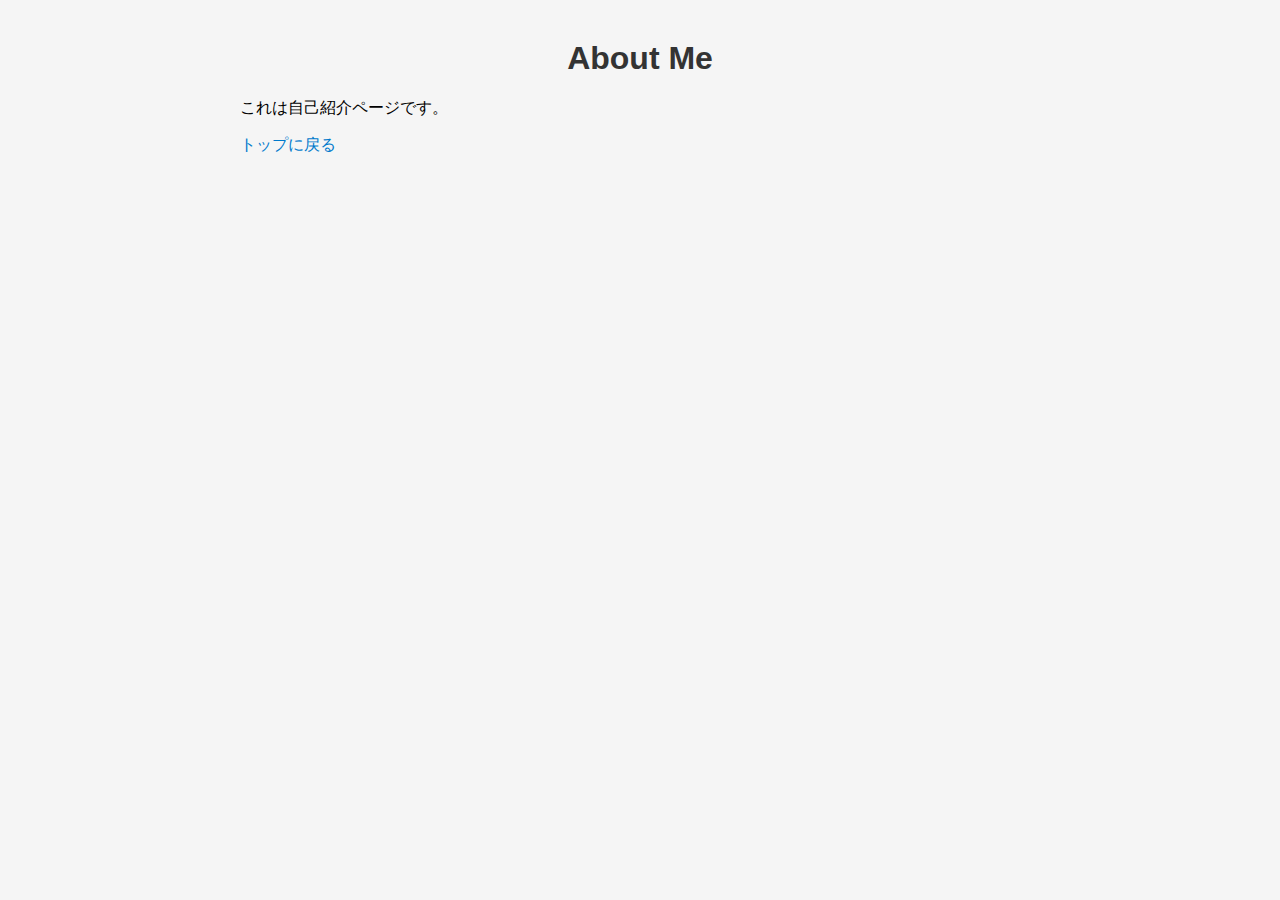
<file: about.html>
<!DOCTYPE html>
<html>
<head>
  <meta charset="UTF-8">
  <title>About</title>
  <link rel="stylesheet" href="style.css">
</head>
<body>
  <h1>About Me</h1>
  <p>これは自己紹介ページです。</p>
  <a href="index.html">トップに戻る</a>
</body>
</html>
</file>
<file: style.css>
body {
  font-family: sans-serif;
  background-color: #f5f5f5;
  margin: 50px;
}

h1 {
  color: #333;
  text-align: center;
}

a {
  color: #007acc;
  text-decoration: none;
}

body {
  font-family: sans-serif;
  margin: 40px;
  max-width: 800px;
  margin-left: auto;
  margin-right: auto;
}

button {
  padding: 10px 20px;
  font-size: 16px;
}

@media screen and (max-width: 600px) {
  body {
    margin: 20px;
    font-size: 14px;
  }

  button {
    font-size: 14px;
    padding: 8px 16px;
  }
}
</file>
